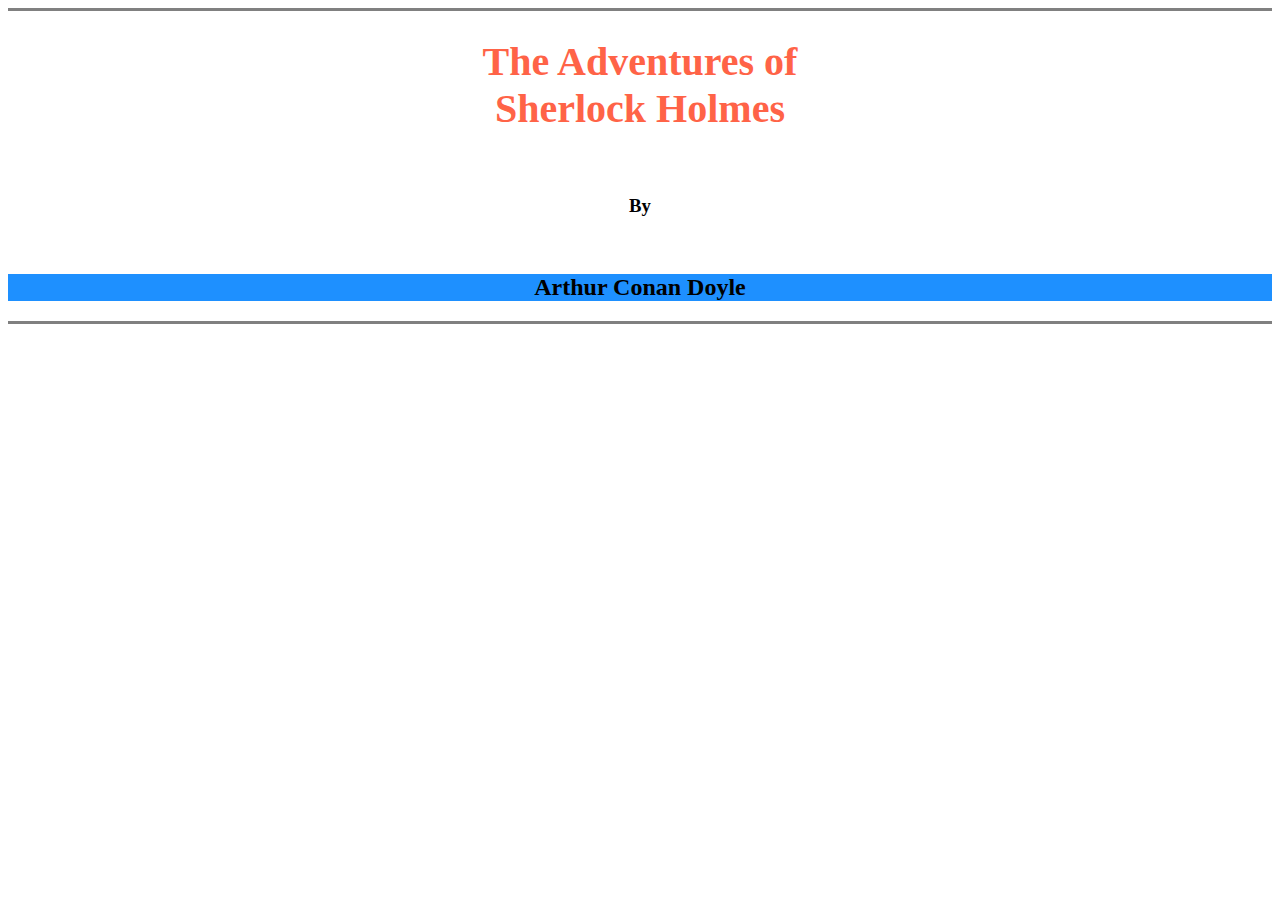
<file: HTML Personal Site/firstpage.html>
<!DOCTYPE html>
<html lang="en">

<head>
  <meta charset="UTF-8" />
  <meta http-equiv="X-UA-Compatible" content="IE=edge" />
  <meta name="viewport" content="width=device-width, initial-scale=1.0" />
  <title>Document</title>
</head>

<body style="text-align: center">
  <hr size="3" noshade />
  <!--tag for a horizontal line-->
  <!-- size specifies width of line -->
  <h1 style="font-size: 40px; color: Tomato">
    The Adventures of <br />Sherlock Holmes
  </h1>
  <!--the Style part is all css-->
  <br />
  <!--line break tag,has no end tag-->
  <h3>By</h3>
  <br />
  <h2 style="background-color: DodgerBlue">Arthur Conan Doyle</h2>
  <hr size="3" noshade />
</body>

</html>
</file>
